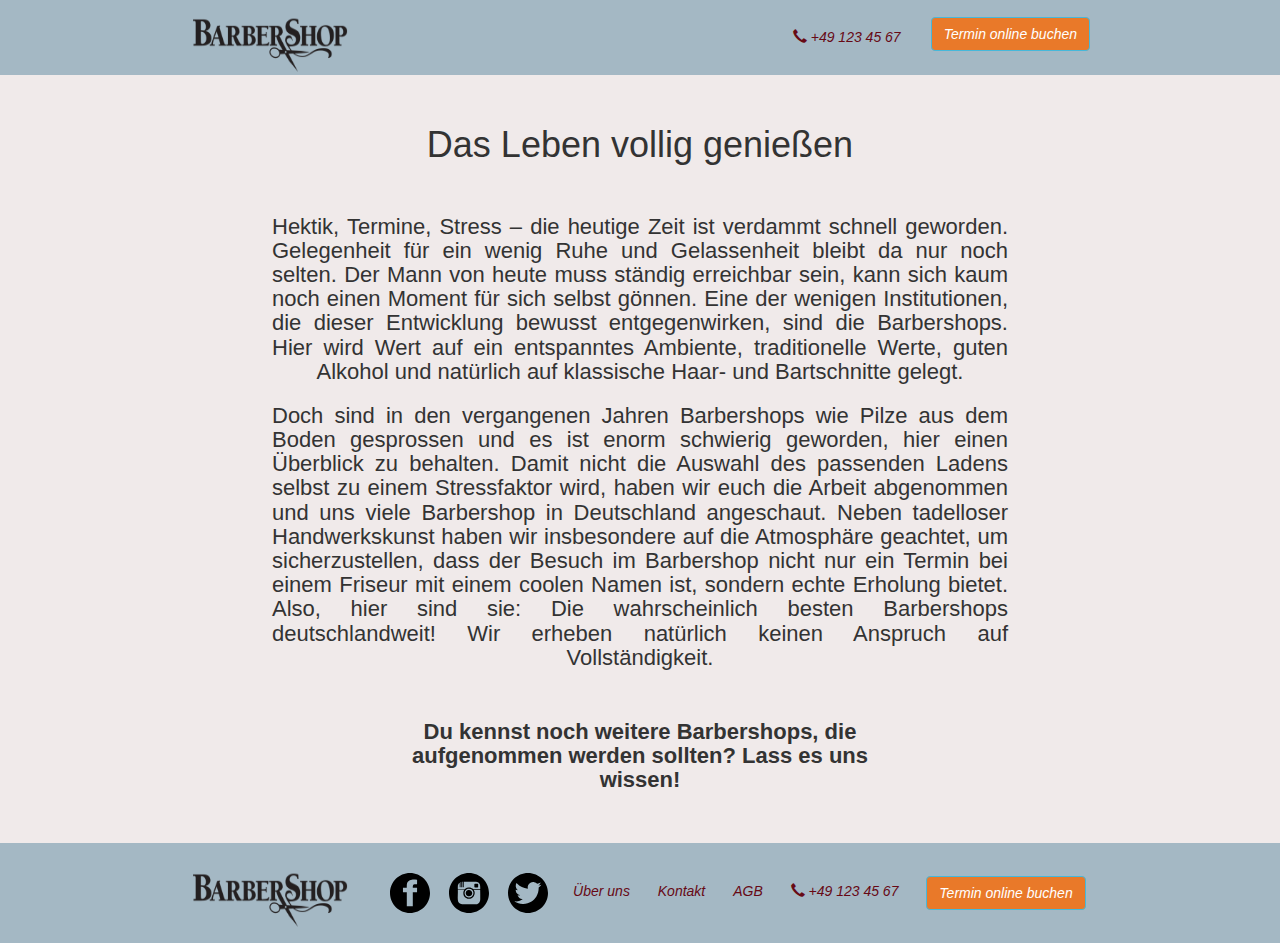
<file: about us.html>
<!DOCTYPE html>
<html>    
    <head>
        <title>
            Barbershop
        </title>
        <meta charset="utf-8">
        <link href="style.css" rel="stylesheet">
        <link rel="stylesheet" href="https://maxcdn.bootstrapcdn.com/bootstrap/3.3.7/css/bootstrap.min.css">
        <script src="https://ajax.googleapis.com/ajax/libs/jquery/3.2.1/jquery.min.js"></script>
        <script src="https://maxcdn.bootstrapcdn.com/bootstrap/3.3.7/js/bootstrap.min.js"></script>

    </head>

    <body style="background-color: #f0eaea !important;">

        <div class="background-container-header">
            <header class="header positioner ">
            <a class="header_logo" href="MyWebSeit(Uebung 1).html">
                <img class="header_logo_img"
                    src="images\Barbershop-logo.svg.png"
                    alt="logotype"
                    width="160" height="60"
                    style="vertical-align:-webkit-baseline-middle">
            </a>
            <ul class="header_list">
                <li class="header_list_element">
                    <a class="header_list_element_link" href="tel:+491234567">
                        <span class="glyphicon glyphicon-earphone"></span>
                          +49 123 45 67
                    </a>
                </li>
                <li class="header_list_element">
                    <a class="header_list_element_link" href="calender.html">
                        <button type="button" class="btn btn-info" style="background-color:#e97929">Termin online buchen</button>
                    </a>
                </li>                
            </ul>
        </header>
        </div>

        <h1 class="about_us_title">Das Leben vollig genießen</h1>
        <div class="about_us_container">
            <h4 class="about_us_text">
                Hektik, Termine, Stress – die heutige Zeit ist verdammt schnell geworden.
                Gelegenheit für ein wenig Ruhe und Gelassenheit bleibt da nur noch selten.
                Der Mann von heute muss ständig erreichbar sein, kann sich kaum noch einen
                Moment für sich selbst gönnen. Eine der wenigen Institutionen, die dieser 
                Entwicklung bewusst entgegenwirken, sind die Barbershops. Hier wird Wert
                auf ein entspanntes Ambiente, traditionelle Werte, guten Alkohol und natürlich
                auf klassische Haar- und Bartschnitte gelegt.
                <p style="margin-top:20px;"> Doch sind in den vergangenen Jahren Barbershops wie Pilze aus dem Boden 
                    gesprossen und es ist enorm schwierig geworden, hier einen Überblick zu behalten.
                    Damit nicht die Auswahl des passenden Ladens selbst zu einem Stressfaktor wird, 
                    haben wir euch die Arbeit abgenommen und uns viele Barbershop in Deutschland angeschaut.
                    Neben tadelloser Handwerkskunst haben wir insbesondere auf die Atmosphäre geachtet, um
                    sicherzustellen, dass der Besuch im Barbershop nicht nur ein Termin bei einem Friseur mit
                    einem coolen Namen ist, sondern echte Erholung bietet. Also, hier sind sie: Die wahrscheinlich
                    besten Barbershops deutschlandweit! Wir erheben natürlich keinen Anspruch auf Vollständigkeit.
                </p>
                <p>Du kennst noch weitere Barbershops, die aufgenommen werden sollten? Lass es uns wissen!</p>
            </h4>
        </div>

        <div class="background-container-footer">    
                <footer class="footer positioner">
                    <div class="footer-wrapper">
                        <a class="footer_logo" href="#">
                            <img class="footer_logo_img"
                            src="images\Barbershop-logo.svg.png"
                            alt="logotype"
                            width="160" height="60"
                            style="vertical-align: -webkit-baseline-middle">
                        </a>
                        <ul class="social_list">
                            <li class="social_list_element">
                                <a class="social social_fb" href="https://www.facebook.com/thestreetsbarber/">
                                    <img src="images\hollow-cut-facebook.svg" 
                                    alt="facebook">                        
                                </a>                        
                                </li>
                            <li class="social_list_element">
                                <a class="social social_insta" href="https://www.instagram.com/headshotbarbershop/">
                                    <img src="images\hollow-cut-instagram.svg"
                                        alt="instagram">
                                </a>
                            </li>
                            <li class="social_list_element">
                                <a class="social social_tw" href="https://twitter.com/AlBarberLeeds">
                                    <img src="images\hollow-cut-twitter.svg"
                                        alt="twitter">
                                </a>
                            </li>
                        </ul>
                        <ul class="footer_list">
                            <li class="footer_list_element">
                                <a class="footer_list_element_link" href="about us.html">Über uns</a>
                            </li>
                            <li class="footer_list_element">
                                    <a class="footer_list_element_link" href="contact.html">Kontakt</a>                        
                            </li>
                            <li class="footer_list_element">
                                <a class="footer_list_element_link" href="#">AGB</a>
                            </li>
                            <li class="footer_list_element">
                                <a class="footer_list_element_link" href="tel:+491234567">
                                    <span class="glyphicon glyphicon-earphone"></span>
                                    +49 123 45 67    
                                </a>
                            </li>
                            <li class="footer_list_element">
                                <a class="footer_list_element_link" href="calender.html">
                                    <button type="button" class="btn btn-info" style="background-color:#e97929">Termin online buchen</button>
                                </a>
                            </li>                
                        </ul>
                    </div>
                </footer>
            </div>
    </body>
</html>
</file>
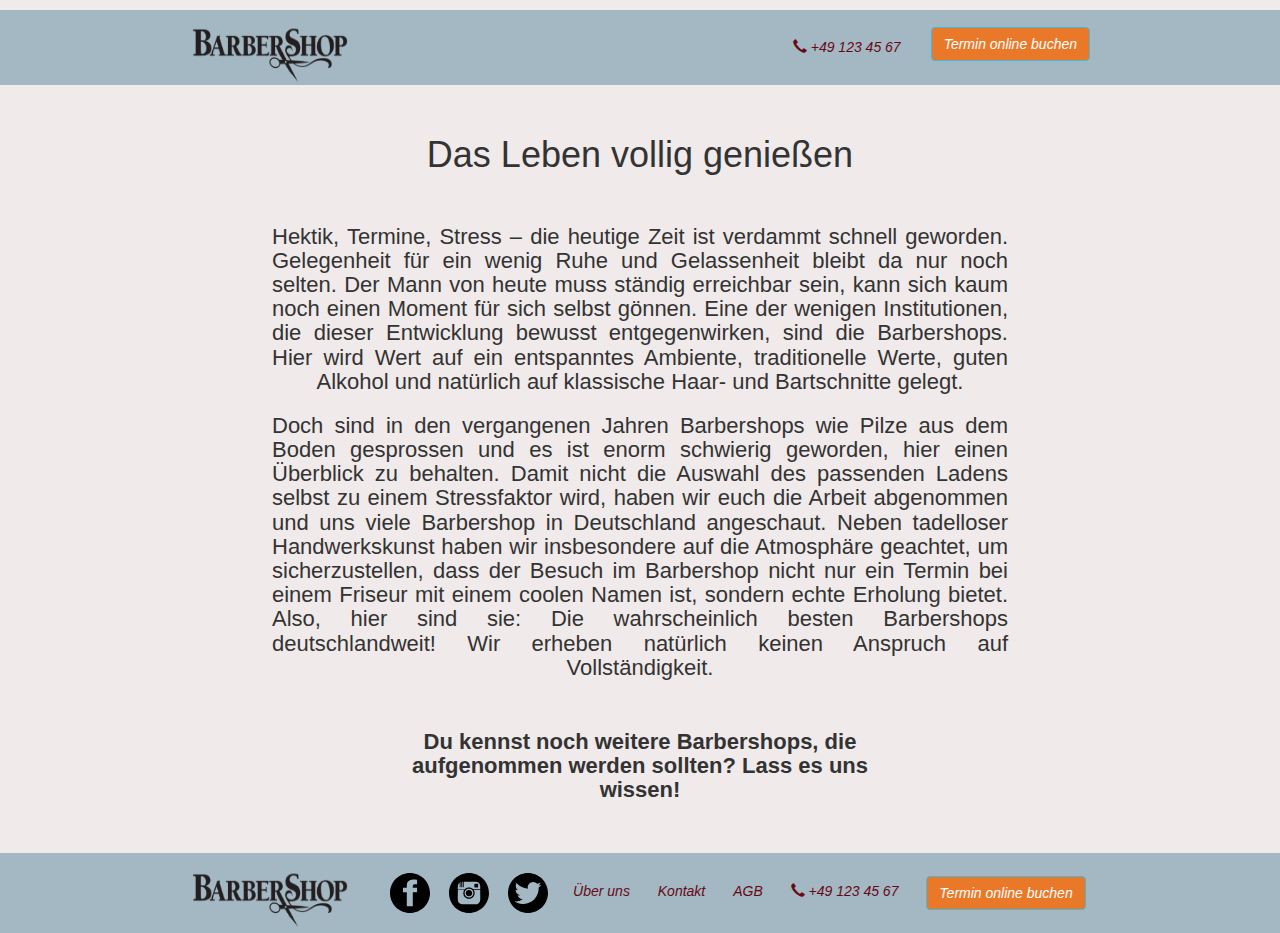
<file: about_us.html>
<!DOCTYPE html>
<html>    
    <head>
        <title>
            Barbershop
        </title>
        <meta charset="utf-8">
        <link href="css/style.css" rel="stylesheet">
        <link rel="stylesheet" href="https://maxcdn.bootstrapcdn.com/bootstrap/3.3.7/css/bootstrap.min.css">
        <script src="https://ajax.googleapis.com/ajax/libs/jquery/3.2.1/jquery.min.js"></script>
        <script src="https://maxcdn.bootstrapcdn.com/bootstrap/3.3.7/js/bootstrap.min.js"></script>

    </head>

    <body style="background-color: #f0eaea !important;">

        <div class="background-container-header">
            <header class="header positioner ">
            <a class="header_logo" href="index.html">
                <img class="header_logo_img"
                    src="images\Barbershop-logo.svg.png"
                    alt="logotype"
                    width="160" height="60"
                    style="vertical-align:-webkit-baseline-middle">
            </a>
            <ul class="header_list">
                <li class="header_list_element">
                    <a class="header_list_element_link" href="tel:+491234567">
                        <span class="glyphicon glyphicon-earphone"></span>
                          +49 123 45 67
                    </a>
                </li>
                <li class="header_list_element">
                    <a class="header_list_element_link" href="calender.html">
                        <button type="button" class="btn btn-info" style="background-color:#e97929">Termin online buchen</button>
                    </a>
                </li>                
            </ul>
        </header>
        </div>

        <h1 class="about_us_title">Das Leben vollig genießen</h1>
        <div class="about_us_container">
            <h4 class="about_us_text">
                Hektik, Termine, Stress – die heutige Zeit ist verdammt schnell geworden.
                Gelegenheit für ein wenig Ruhe und Gelassenheit bleibt da nur noch selten.
                Der Mann von heute muss ständig erreichbar sein, kann sich kaum noch einen
                Moment für sich selbst gönnen. Eine der wenigen Institutionen, die dieser 
                Entwicklung bewusst entgegenwirken, sind die Barbershops. Hier wird Wert
                auf ein entspanntes Ambiente, traditionelle Werte, guten Alkohol und natürlich
                auf klassische Haar- und Bartschnitte gelegt.
                <p style="margin-top:20px;"> Doch sind in den vergangenen Jahren Barbershops wie Pilze aus dem Boden 
                    gesprossen und es ist enorm schwierig geworden, hier einen Überblick zu behalten.
                    Damit nicht die Auswahl des passenden Ladens selbst zu einem Stressfaktor wird, 
                    haben wir euch die Arbeit abgenommen und uns viele Barbershop in Deutschland angeschaut.
                    Neben tadelloser Handwerkskunst haben wir insbesondere auf die Atmosphäre geachtet, um
                    sicherzustellen, dass der Besuch im Barbershop nicht nur ein Termin bei einem Friseur mit
                    einem coolen Namen ist, sondern echte Erholung bietet. Also, hier sind sie: Die wahrscheinlich
                    besten Barbershops deutschlandweit! Wir erheben natürlich keinen Anspruch auf Vollständigkeit.
                </p>
                <p>Du kennst noch weitere Barbershops, die aufgenommen werden sollten? Lass es uns wissen!</p>
            </h4>
        </div>

        <div class="background-container-footer">    
                <footer class="footer positioner">
                    <div class="footer-wrapper">
                        <a class="footer_logo" href="#">
                            <img class="footer_logo_img"
                            src="images\Barbershop-logo.svg.png"
                            alt="logotype"
                            width="160" height="60"
                            style="vertical-align: -webkit-baseline-middle">
                        </a>
                        <ul class="social_list">
                            <li class="social_list_element">
                                <a class="social social_fb" href="https://www.facebook.com/thestreetsbarber/">
                                    <img src="images\hollow-cut-facebook.svg" 
                                    alt="facebook">                        
                                </a>                        
                                </li>
                            <li class="social_list_element">
                                <a class="social social_insta" href="https://www.instagram.com/headshotbarbershop/">
                                    <img src="images\hollow-cut-instagram.svg"
                                        alt="instagram">
                                </a>
                            </li>
                            <li class="social_list_element">
                                <a class="social social_tw" href="https://twitter.com/AlBarberLeeds">
                                    <img src="images\hollow-cut-twitter.svg"
                                        alt="twitter">
                                </a>
                            </li>
                        </ul>
                        <ul class="footer_list">
                            <li class="footer_list_element">
                                <a class="footer_list_element_link" href="about us.html">Über uns</a>
                            </li>
                            <li class="footer_list_element">
                                    <a class="footer_list_element_link" href="contact.html">Kontakt</a>                        
                            </li>
                            <li class="footer_list_element">
                                <a class="footer_list_element_link" href="#">AGB</a>
                            </li>
                            <li class="footer_list_element">
                                <a class="footer_list_element_link" href="tel:+491234567">
                                    <span class="glyphicon glyphicon-earphone"></span>
                                    +49 123 45 67    
                                </a>
                            </li>
                            <li class="footer_list_element">
                                <a class="footer_list_element_link" href="calender.html">
                                    <button type="button" class="btn btn-info" style="background-color:#e97929">Termin online buchen</button>
                                </a>
                            </li>                
                        </ul>
                    </div>
                </footer>
            </div>
    </body>
</html>
</file>
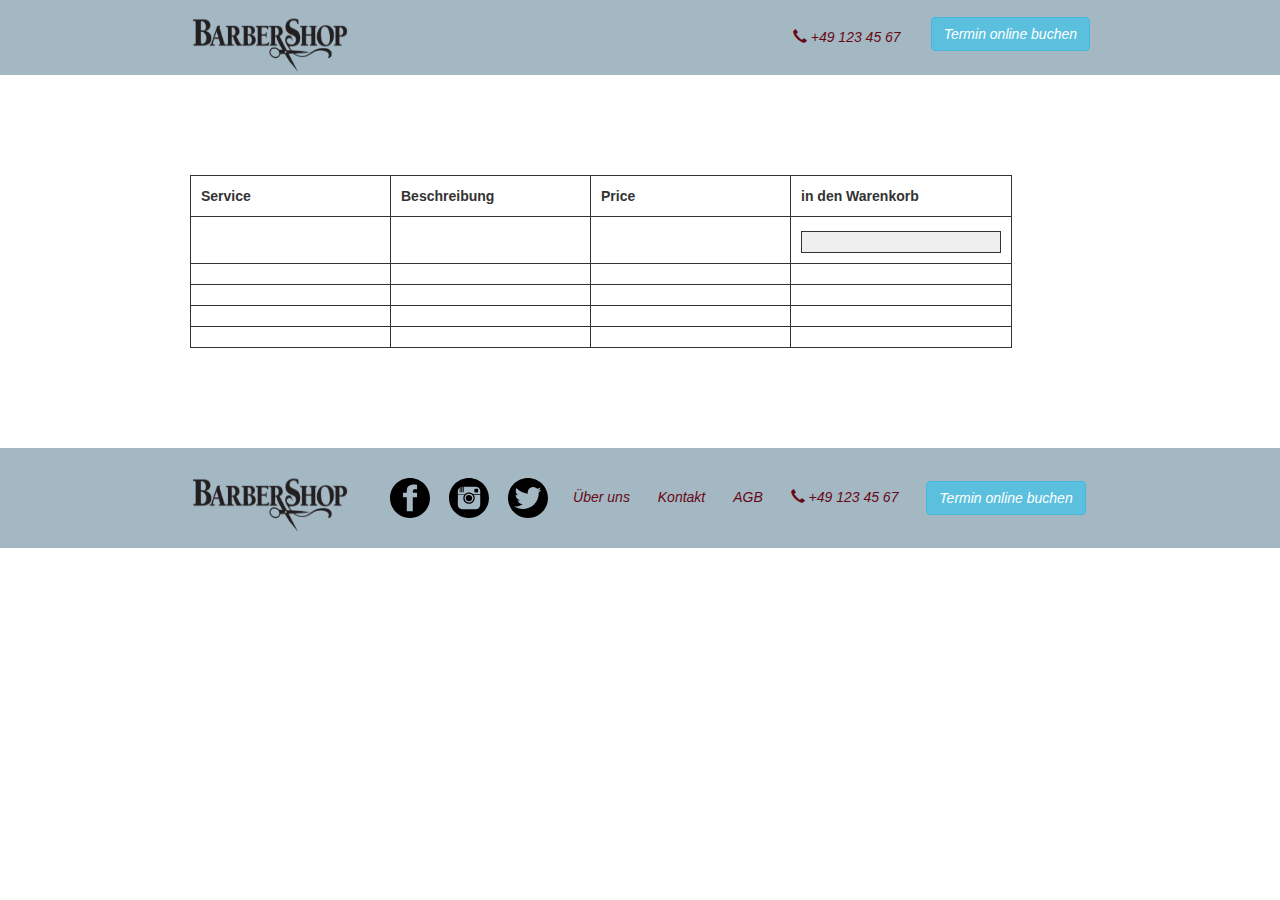
<file: service and prices.html>
<!DOCTYPE html>
<html>    
    <head>
        <title>
            Barbershop
        </title>
        <meta charset="utf-8">        
        <link href="style.css" rel="stylesheet">
        <link rel="stylesheet" href="https://maxcdn.bootstrapcdn.com/bootstrap/3.3.7/css/bootstrap.min.css">
        <script src="https://ajax.googleapis.com/ajax/libs/jquery/3.2.1/jquery.min.js"></script>
        <script src="https://maxcdn.bootstrapcdn.com/bootstrap/3.3.7/js/bootstrap.min.js"></script>

    </head>

<body style="background-color: white !important;">
        <div class="background-container-header">
                <header class="header positioner ">
                    <a class="header_logo" href="MyWebSeit(Uebung 1).html">
                        <img class="header_logo_img"
                            src="images\Barbershop-logo.svg.png"
                            alt="logotype"
                            width="160" height="60"
                            style="vertical-align:-webkit-baseline-middle">
                    </a>
                    <ul class="header_list">
                        <li class="header_list_element">
                            <a class="header_list_element_link" href="tel:+491234567">
                                <span class="glyphicon glyphicon-earphone"></span>
                                +49 123 45 67
                            </a>
                        </li>
                        <li class="header_list_element">
                            <a class="header_list_element_link" href="calender.html">
                                <button type="button" class="btn btn-info">Termin online buchen</button>
                            </a>
                        </li>                
                    </ul>
                </header>
            </div>

    <div class="service_and_prices positioner">
        <table class="service_and_prices_table",
                cols="4">
            <tr> 
                <th>Service</th>
                <th>Beschreibung</th>
                <th>Price</th>
                <th>in den Warenkorb</th>
            </tr>
            <tr>
                <td></td>
                <td></td>
                <td></td>
                <td>
                    <button class="btn-cart" value="+"></button>
                </td>
            </tr>
            <tr>
                    <td></td>
                    <td></td>
                    <td></td>
                    <td></td>
            </tr>
            <tr>
                    <td></td>
                    <td></td>
                    <td></td>
                    <td></td>
            </tr>
            <tr>
                    <td></td>
                    <td></td>
                    <td></td>
                    <td></td>
            </tr>
            <tr>
                    <td></td>
                    <td></td>
                    <td></td>
                    <td></td>
            </tr>
        </table>
    </div>

    <div class="background-container-footer">    
            <footer class="footer positioner">
                <div class="footer-wrapper">
                    <a class="footer_logo" href="#">
                        <img class="footer_logo_img"
                        src="images\Barbershop-logo.svg.png"
                        alt="logotype"
                        width="160" height="60"
                        style="vertical-align: -webkit-baseline-middle">
                    </a>
                    <ul class="social_list">
                        <li class="social_list_element">
                            <a class="social social_fb" href="https://www.facebook.com/thestreetsbarber/">
                                <img src="images\hollow-cut-facebook.svg" 
                                alt="facebook">                        
                            </a>                        
                            </li>
                        <li class="social_list_element">
                            <a class="social social_insta" href="https://www.instagram.com/headshotbarbershop/">
                                <img src="images\hollow-cut-instagram.svg"
                                    alt="instagram">
                            </a>
                        </li>
                        <li class="social_list_element">
                            <a class="social social_tw" href="https://twitter.com/AlBarberLeeds">
                                <img src="images\hollow-cut-twitter.svg"
                                    alt="twitter">
                            </a>
                        </li>
                    </ul>
                    <ul class="footer_list">
                        <li class="footer_list_element">
                            <a class="footer_list_element_link" href="about us.html">Über uns</a>
                        </li>
                        <li class="footer_list_element">
                                <a class="footer_list_element_link" href="contact.html">Kontakt</a>                        
                        </li>
                        <li class="footer_list_element">
                            <a class="footer_list_element_link" href="#">AGB</a>
                        </li>
                        <li class="footer_list_element">
                            <a class="footer_list_element_link" href="tel:+491234567">
                                <span class="glyphicon glyphicon-earphone"></span>
                                +49 123 45 67    
                            </a>
                        </li>
                        <li class="footer_list_element">
                            <a class="footer_list_element_link" href="calender.html">
                                <button type="button" class="btn btn-info">Termin online buchen</button>
                            </a>
                        </li>                
                    </ul>
                </div>
            </footer>
        </div>
</body>

</html>
</file>
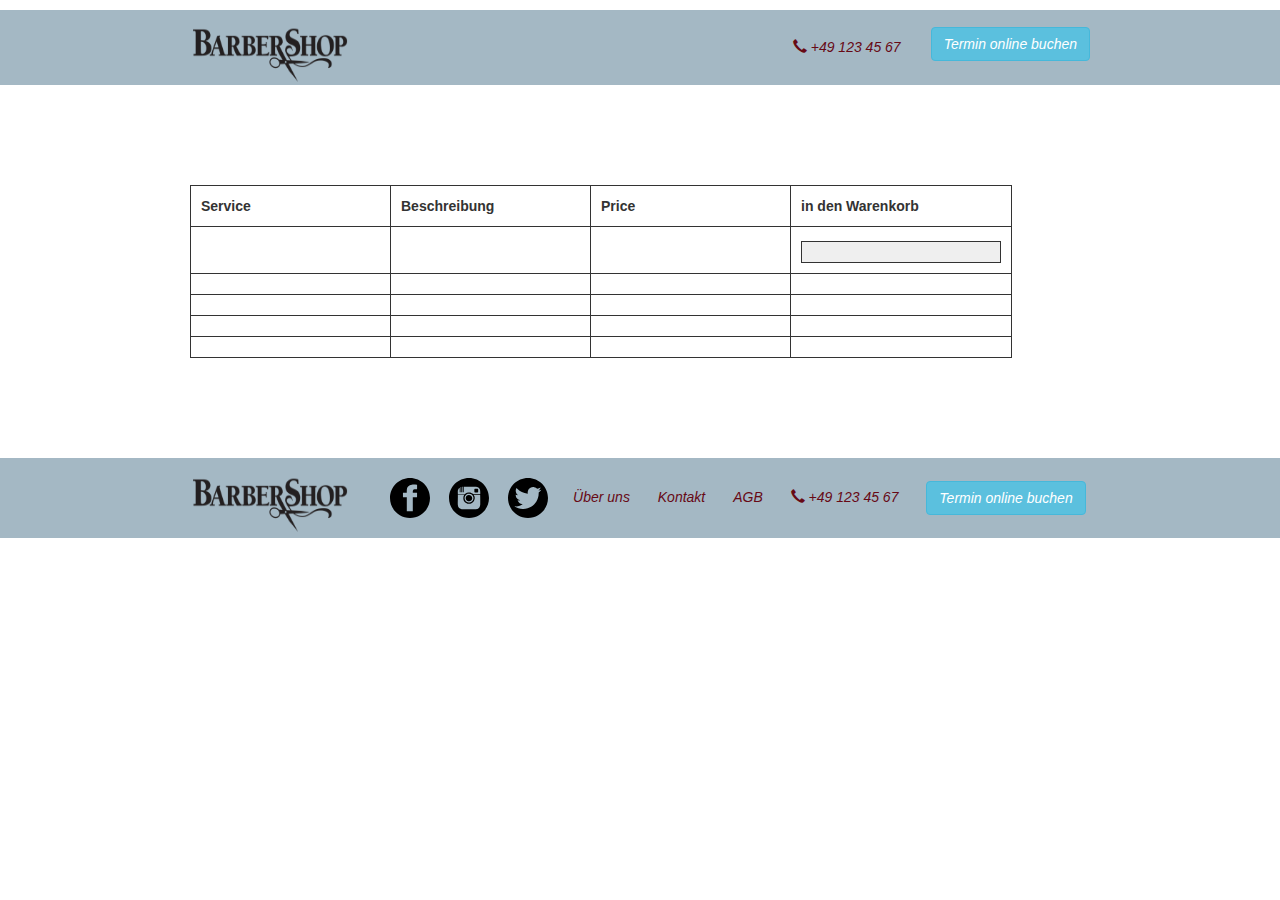
<file: service_and_prices.html>
<!DOCTYPE html>
<html>    
    <head>
        <title>
            Barbershop
        </title>
        <meta charset="utf-8">        
        <link href="css/style.css" rel="stylesheet">
        <link rel="stylesheet" href="https://maxcdn.bootstrapcdn.com/bootstrap/3.3.7/css/bootstrap.min.css">
        <script src="https://ajax.googleapis.com/ajax/libs/jquery/3.2.1/jquery.min.js"></script>
        <script src="https://maxcdn.bootstrapcdn.com/bootstrap/3.3.7/js/bootstrap.min.js"></script>

    </head>

<body style="background-color: white !important;">
        <div class="background-container-header">
                <header class="header positioner ">
                    <a class="header_logo" href="index.html">
                        <img class="header_logo_img"
                            src="images\Barbershop-logo.svg.png"
                            alt="logotype"
                            width="160" height="60"
                            style="vertical-align:-webkit-baseline-middle">
                    </a>
                    <ul class="header_list">
                        <li class="header_list_element">
                            <a class="header_list_element_link" href="tel:+491234567">
                                <span class="glyphicon glyphicon-earphone"></span>
                                +49 123 45 67
                            </a>
                        </li>
                        <li class="header_list_element">
                            <a class="header_list_element_link" href="calender.html">
                                <button type="button" class="btn btn-info">Termin online buchen</button>
                            </a>
                        </li>                
                    </ul>
                </header>
            </div>

    <div class="service_and_prices positioner">
        <table class="service_and_prices_table",
                cols="4">
            <tr> 
                <th>Service</th>
                <th>Beschreibung</th>
                <th>Price</th>
                <th>in den Warenkorb</th>
            </tr>
            <tr>
                <td></td>
                <td></td>
                <td></td>
                <td>
                    <button class="btn-cart" value="+"></button>
                </td>
            </tr>
            <tr>
                    <td></td>
                    <td></td>
                    <td></td>
                    <td></td>
            </tr>
            <tr>
                    <td></td>
                    <td></td>
                    <td></td>
                    <td></td>
            </tr>
            <tr>
                    <td></td>
                    <td></td>
                    <td></td>
                    <td></td>
            </tr>
            <tr>
                    <td></td>
                    <td></td>
                    <td></td>
                    <td></td>
            </tr>
        </table>
    </div>

    <div class="background-container-footer">    
            <footer class="footer positioner">
                <div class="footer-wrapper">
                    <a class="footer_logo" href="#">
                        <img class="footer_logo_img"
                        src="images\Barbershop-logo.svg.png"
                        alt="logotype"
                        width="160" height="60"
                        style="vertical-align: -webkit-baseline-middle">
                    </a>
                    <ul class="social_list">
                        <li class="social_list_element">
                            <a class="social social_fb" href="https://www.facebook.com/thestreetsbarber/">
                                <img src="images\hollow-cut-facebook.svg" 
                                alt="facebook">                        
                            </a>                        
                            </li>
                        <li class="social_list_element">
                            <a class="social social_insta" href="https://www.instagram.com/headshotbarbershop/">
                                <img src="images\hollow-cut-instagram.svg"
                                    alt="instagram">
                            </a>
                        </li>
                        <li class="social_list_element">
                            <a class="social social_tw" href="https://twitter.com/AlBarberLeeds">
                                <img src="images\hollow-cut-twitter.svg"
                                    alt="twitter">
                            </a>
                        </li>
                    </ul>
                    <ul class="footer_list">
                        <li class="footer_list_element">
                            <a class="footer_list_element_link" href="about us.html">Über uns</a>
                        </li>
                        <li class="footer_list_element">
                                <a class="footer_list_element_link" href="contact.html">Kontakt</a>                        
                        </li>
                        <li class="footer_list_element">
                            <a class="footer_list_element_link" href="#">AGB</a>
                        </li>
                        <li class="footer_list_element">
                            <a class="footer_list_element_link" href="tel:+491234567">
                                <span class="glyphicon glyphicon-earphone"></span>
                                +49 123 45 67    
                            </a>
                        </li>
                        <li class="footer_list_element">
                            <a class="footer_list_element_link" href="calender.html">
                                <button type="button" class="btn btn-info">Termin online buchen</button>
                            </a>
                        </li>                
                    </ul>
                </div>
            </footer>
        </div>
</body>

</html>
</file>
<file: style.css>
body {
margin: 0 auto;
font-family: Arial, sans-serif;
font-size: 16px;
line-height: 24px;
color: #283136;
background-color: #464141c2 !important;
/* background-color: #753a48 !important;  */

}
.background-container-header{
    background-color: #a4b8c4;
    width: 100%;
}

.positioner{
    width: 900px;
    margin:0 auto;
    clear: both;
    content: "";
    
}

.header{
    min-height: 30px;
}

.header_logo_img{
    margin-top: 15px;
}

a{
    color: #670915 !important;
    text-decoration: none;
}

ul{
    list-style: none;
}

.header_list{
    display: flex;
    list-style: none;
    float: right;
    padding: 0px;
    margin-top: 17px;
    font-style: italic;
}

.header_list li:first-child{
    margin-right: 30px;
    padding-top:10px;
}


.header_list_element button :active{
    opacity: 0.8;
}

.background-container-nav{
    background-color: #f0eaea;
    padding: 22px;
    margin-top: 10px;
}

.nav{
    padding-left: 0;
    margin-bottom: 0;
    list-style: none;
    margin-top: auto;
    min-height: 30px;
}

.nav_list{
    padding: 0;
    margin:0 auto;
    display: flex;
    justify-content: space-between;
}

.nav_list_element{
    font-size: 20px;
      
}

.nav_list :last-child{
    margin-right: 0px; 
}

/* .nav_list li:nth-child(5),
.nav_list li:last-child{
    background-image: url("https://cdn2.iconfinder.com/data/icons/security-1/512/forbidden-512.png");
    background-size: 13px;
    background-repeat: no-repeat;
    background-position: right;
} */

.background-container-features{
    background: linear-gradient(to right, #e97929, #d2d0d0);
    margin-top: 10px;
}

.features_list{
    display: flex;
    justify-content: space-between;
    height: 100%;
    padding: 0;
}

.features_list_element{
       
    margin: 60px 40px;
    text-align: center;
}

.features_list_element div{
    font-size: 15px;
    color: rgb(87, 43, 43);
    font-stretch: condensed;
    text-transform: uppercase;
    text-shadow: 7px 1px 9px #bd704e;
    margin-top: 20px;
}

.features_list_element ::before{
    content: "|";
    height: auto;
}

.background-container-presentation{
    background-color: black;
    margin-top: 60px;
}

.presentation{
    
    display: flex;
    justify-content: space-between;
    height: 100%;
}

.presentation_video_first{
    float:left;        
}
.presentation_video_second{
    float:right;        
}

.gallery_works{
    display: inline-block;
    vertical-align: middle;
    text-align: center;
    background-color: #f0eaea;
    width: -webkit-fill-available;
    height: 294px;
    margin-top: 60px;
    margin-bottom: 10px;
}

.background-container-footer{
    background-color: #a4b8c4;
}

.footer{
    min-height: 30px;
}

.footer-wrapper{
    display: flex;
    height: 100%;
    align-items: center;
    justify-content: space-between;
}

.footer_logo{
    margin-top: 14px;
}

.social_list{
    padding: 0px;
    padding-bottom: 20px;
    margin-top: 30px;
    margin-left: 40px;
    font-style: italic;
    /* display: inline-block; */
    
}

.social_list_element{
    display: inline;
    margin-right: 15px;
}

.social_list .social_list_element .social{
    display: inline-block;
    width: 40px;
    height: 40px;
    vertical-align: middle;   
}

.social_fb :hover{
    background-color: #3C5898;
    border: 10px solid inherit;
    border-radius: 40px;
}

.social_tw:hover{
    background-color: #00ACEE;
    border: 10px solid inherit;
    border-radius: 40px;
}

.social_insta:hover{
    background-image: url("https://cdn-images-1.medium.com/max/480/1*-TkpKq98rKjIMXVIsSUVWQ.png");
    background-size: 29px;
    background-position: 6px 6px;
    background-repeat: no-repeat;
}

.footer_list{
    padding: 0px;
    margin: 0 auto;
    font-style: italic;
    display: inline-block;
}

.footer_list_element{
    display: inline;
    margin-right: 18px;
    margin-left: 6px;
}

.footer_list_element:last-child{
    margin-right: 0px;
}

.header_logo_img:hover{
    opacity: 0.5;
}

a:hover{
    text-decoration: none !important;
}

.nav_list_element a:hover{
    background-color: #f7ddc3;
    border-radius: 5px;
}

.header_list_element_link:hover{
    background-color: #e1f8d4;
    border-radius: 35px;
}

/* about us.html */

.about_us_title{
    text-align: center;
    margin: 0 auto;
    margin-top: 50px;
    width: 35%;
}
.about_us_container{
    width: 736px;
    text-align: justify;
    margin: 50px auto;
    font-size: 21px !important;  
    text-align-last: center;
    font-stretch: condensed !important;  
}

.about_us_container h4{
    font-size: 22px;
}

.about_us_container p:last-child{
    width: 62%;
    text-align: center;
    font-weight: 900 !important;
    margin: 0 auto;
    margin-top: 50px;
}

/* service and prices.html */

.service_and_prices{
    margin:100px auto;
}

.service_and_prices_table *{
    border:1px solid;
    width: 200px;
    height: 10px;
    padding: 10px;
}

.service_and_prices_table td{
    margin-right: 15px;
}


/* calender.html */

.calender_title{
    text-align: center;
    margin-top:30px;
}
</file>
<file: css/style.css>
body {
margin: 0 auto;
font-family: Arial, sans-serif;
font-size: 16px;
line-height: 24px;
color: #283136;
background-color: #464141c2 !important;
/* background-color: #753a48 !important;  */
height: auto;

}
.background-container-header{
    background-color: #a4b8c4;
    width: 100%;
}

.positioner{
    width: 900px;
    margin:0 auto;
    clear: both;
    content: "";
    
}

.header{
    min-height: 30px;
    margin-top:10px;
}

.header_logo_img{
    margin-top: 15px;
}

a{
    color: #670915 !important;
    text-decoration: none;
}

ul{
    list-style: none;
}

.header_list{
    display: flex;
    list-style: none;
    float: right;
    padding: 0px;
    margin-top: 17px;
    font-style: italic;
}

.header_list li:first-child{
    margin-right: 30px;
    padding-top:10px;
}


.header_list_element button :active{
    opacity: 0.8;
}

.background-container-nav{
    background-color: #f0eaea;
    padding: 22px;
    margin-top: 10px;
}

.nav{
    padding-left: 0;
    margin-bottom: 0;
    list-style: none;
    margin-top: auto;
    min-height: 30px;
}

.nav_list{
    padding: 0;
    margin:0 auto;
    display: flex;
    justify-content: space-between;
}

.nav_list_element{
    font-size: 18px;
}

.nav_list :last-child{
    margin-right: 0px; 
}

/* .nav_list li:nth-child(5),
.nav_list li:last-child{
    background-image: url("https://cdn2.iconfinder.com/data/icons/security-1/512/forbidden-512.png");
    background-size: 13px;
    background-repeat: no-repeat;
    background-position: right;
} */

.background-container-features{
    background: linear-gradient(to right, #e97929, #d2d0d0);
    margin-top: 10px;
    /* height: ; */
    background-size: cover;
}

.features_list{
    display: flex;
    justify-content: space-between;
    height: 100%;
    padding: 0;
}

.features_list_element{
       
    margin: 60px 40px;
    text-align: center;
}

.features_list_element div{
    font-size: 15px;
    color: rgb(87, 43, 43);
    font-stretch: condensed;
    text-transform: uppercase;
    text-shadow: 7px 1px 9px #bd704e;
    margin-top: 20px;
}

.background-container-presentation{
    background-color: black;
    margin-top: 60px;
}

.presentation{
    
    display: flex;
    justify-content: space-between;
    height: 100%;
}

.presentation_video_first{
    float:left;        
}
.presentation_video_second{
    float:right;        
}

.gallery_works{
    display: inline-block;
    vertical-align: middle;
    text-align: center;
    background-color: #f0eaea;
    width: -webkit-fill-available;
    height: 294px;
    margin-top: 60px;
    margin-bottom: 10px;
}

.background-container-footer{
    background-color: #a4b8c4;
}

.footer{
    min-height: 30px;
}

.footer-wrapper{
    display: flex;
    height: 80px;
    align-items: center;
    justify-content: space-between;
}

.footer_logo{
    margin-top: 14px;
}

.social_list{
    padding: 0px;
    padding-bottom: 20px;
    margin-top: 30px;
    margin-left: 40px;
    font-style: italic;
    /* display: inline-block; */
    
}

.social_list_element{
    display: inline;
    margin-right: 15px;
}

.social_list .social_list_element .social{
    display: inline-block;
    width: 40px;
    height: 40px;
    vertical-align: middle;   
}

.social_fb :hover{
    background-color: #3C5898;
    border: 10px solid inherit;
    border-radius: 40px;
}

.social_tw:hover{
    background-color: #00ACEE;
    border: 10px solid inherit;
    border-radius: 40px;
}

.social_insta:hover{
    background-image: url("https://cdn-images-1.medium.com/max/480/1*-TkpKq98rKjIMXVIsSUVWQ.png");
    background-size: 29px;
    background-position: 6px 6px;
    background-repeat: no-repeat;
}

.footer_list{
    padding: 0px;
    margin: 0 auto;
    font-style: italic;
    display: inline-block;
}

.footer_list_element{
    display: inline;
    margin-right: 18px;
    margin-left: 6px;
}

.footer_list_element:last-child{
    margin-right: 0px;
}

.header_logo_img:hover{
    opacity: 0.5;
}

a:hover{
    text-decoration: none !important;
}

.nav_list_element a:hover{
    background-color: #f7ddc3;
    border-radius: 5px;
}

.header_list_element_link:hover{
    background-color: #e1f8d4;
    border-radius: 35px;
}

/* about us.html */

.about_us_title{
    text-align: center;
    margin: 0 auto;
    margin-top: 50px;
    width: 35%;
}
.about_us_container{
    width: 736px;
    text-align: justify;
    margin: 50px auto;
    font-size: 21px !important;  
    text-align-last: center;
    font-stretch: condensed !important;  
}

.about_us_container h4{
    font-size: 22px;
}

.about_us_container p:last-child{
    width: 62%;
    text-align: center;
    font-weight: 900 !important;
    margin: 0 auto;
    margin-top: 50px;
}

/* service and prices.html */

.service_and_prices{
    margin:100px auto;
}

.service_and_prices_table *{
    border:1px solid;
    width: 200px;
    height: 10px;
    padding: 10px;
}

.service_and_prices_table td{
    margin-right: 15px;
}


/* calender.html */

.calender_title{
    text-align: center;
    margin-top:30px;
}
</file>
